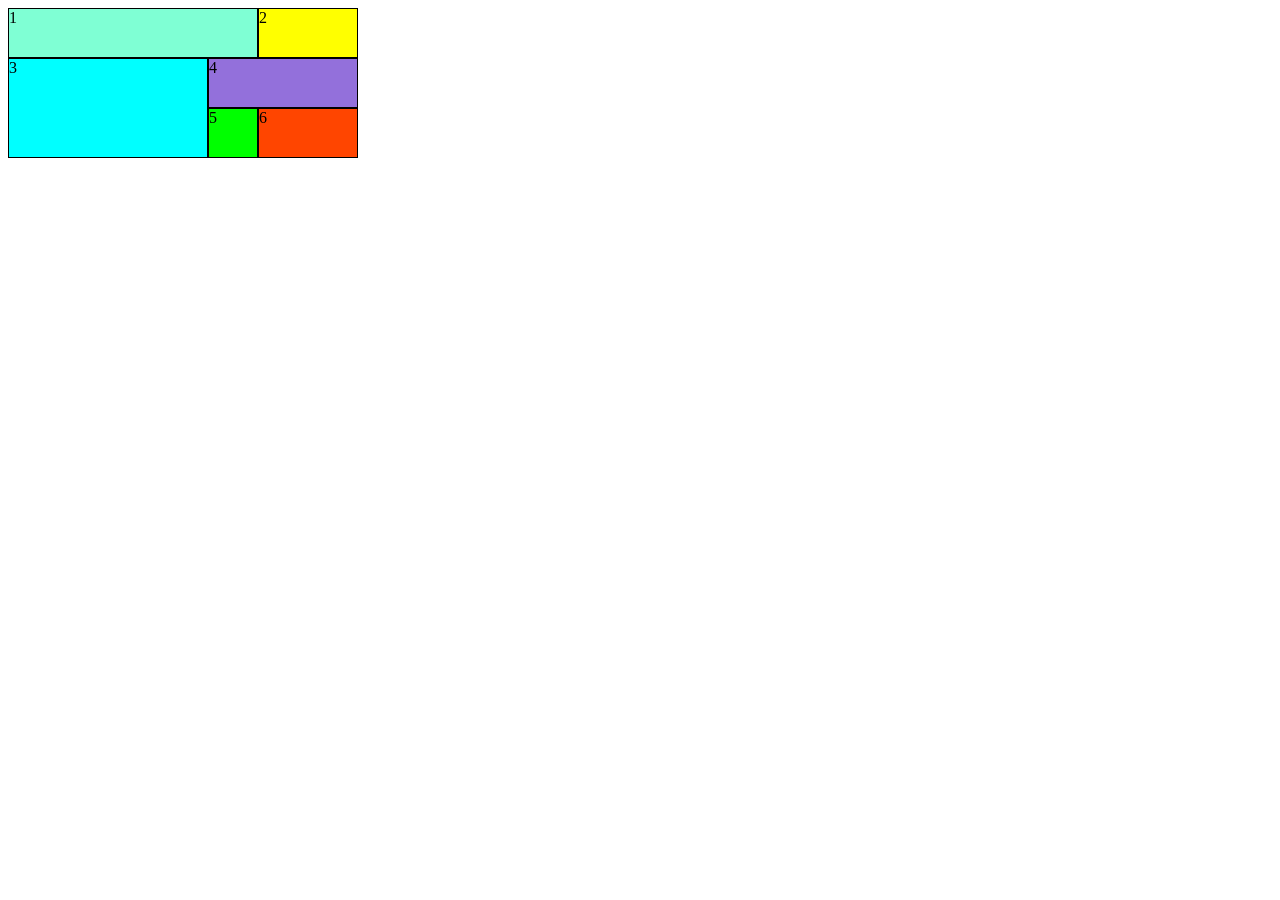
<file: section06/index.html>
<!DOCTYPE html>
<html lang="en">

<head>
    <meta charset="UTF-8">
    <meta name="viewport" content="width=device-width, initial-scale=1.0">
    <title>Document</title>
    <link rel="stylesheet" href="./style.css">
</head>

<body>
    <div class="wrapper">
        <div class="item1">1</div>
        <div class="item2">2</div>
        <div class="item3">3</div>
        <div class="item4">4</div>
        <div class="item5">5</div>
        <div class="item6">6</div>
    </div>
</body>

</html>
</file>
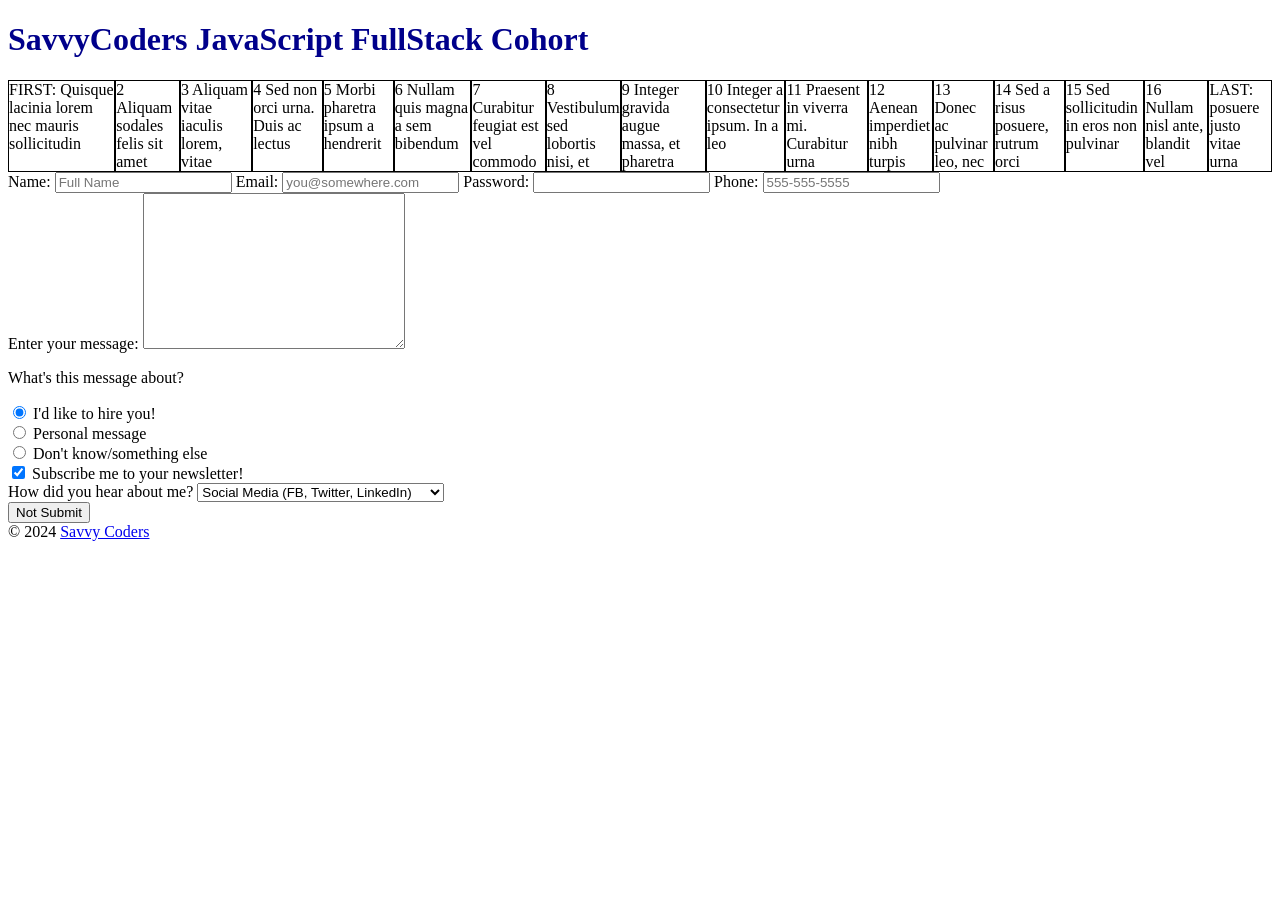
<file: section05/5.2/index.html>
<!DOCTYPE html>
<html lang="en">
<head>
    <meta charset="UTF-8" />
    <meta name="viewport" content="width=device-width, initial-scale=1.0" />
    <meta http-equiv="X-UA-Compatible" content="ie=edge" />
    <title>Savvy Coders Aug. 2020 Cohort</title>
    <link rel="stylesheet" href="style.css" />
    <link href="https://fonts.googleapis.com/css2?family=Cedarville+Cursive&family=Roboto&display=swap"
        rel="stylesheet" />
</head>
<body>
    <header>
        <h1>SavvyCoders JavaScript FullStack Cohort</h1>
    </header>

    <content>
        <!--
      Comment-out the line above, and uncomment the line below
      to turn on the FLEX functionality
      -->
        <content class="responsive flex">
        <div id="block1">
            FIRST: Quisque lacinia lorem nec mauris sollicitudin
        </div>
        <div id="block2">2 Aliquam sodales felis sit amet</div>
        <div id="block3">3 Aliquam vitae iaculis lorem, vitae</div>
        <div id="block4">4 Sed non orci urna. Duis ac lectus</div>
        <div id="block5">5 Morbi pharetra ipsum a hendrerit</div>
        <div id="block6">6 Nullam quis magna a sem bibendum</div>
        <div id="block7">7 Curabitur feugiat est vel commodo</div>
        <div id="block8">8 Vestibulum sed lobortis nisi, et</div>
        <div id="block9">9 Integer gravida augue massa, et pharetra</div>
        <div id="block10">10 Integer a consectetur ipsum. In a leo</div>
        <div id="block11">11 Praesent in viverra mi. Curabitur urna</div>
        <div id="block12">12 Aenean imperdiet nibh turpis</div>
        <div id="block13">13 Donec ac pulvinar leo, nec</div>
        <div id="block14">14 Sed a risus posuere, rutrum orci</div>
        <div id="block15">15 Sed sollicitudin in eros non pulvinar</div>
        <div id="block16">16 Nullam nisl ante, blandit vel</div>
        <div id="block17">LAST: posuere justo vitae urna</div>
    </content>

    <!-- Basic Form. Comment it out when using the Better Form -->
    <!-- <form>
        <input type="text" required />
        <input type="password" />
        <input type="email" />
        <input type="submit" />
    </form> -->

    <!-- A "Better" form. Uncomment it for Activity 2 -->
     <form action="" method="POST">
        <label for="name">Name:</label>
        <input type="text" name="name" id="name" placeholder="Full Name" required />

        <label for="email">Email:</label>
        <input type="email" name="email" id="email" placeholder="you@somewhere.com" />

        <label for="password">Password:</label>
        <input type="password" name="password" id="password" />

        <label for="fone">Phone:</label>
        <input type="tel" name="fone" id="fone" placeholder="555-555-5555" />


        <div>
            <label for="msg">Enter your message:</label>
            <textarea name="msg" id="msg" cols="30" rows="10"></textarea>
        </div>

        <div>
            <p>What's this message about?</p>
            <div>
                <input type="radio" name="subject" value="professional" id="pro" checked />
                <label for="pro">I'd like to hire you!</label>
            </div>
            <div>
                <input type="radio" name="subject" value="personal" id="personal" />
                <label for="personal">Personal message</label>
            </div>
            <div>
                <input type="radio" name="subject" value="other" />
                <label>Don't know/something else</label>
            </div>
        </div>

        <input type="checkbox" name="optIn" value="trusting" id="news" checked />

        <label for="news">Subscribe me to your newsletter!</label>

        <div>
            <label for="marketing">How did you hear about me?</label>
            <select name="marketing" id="marketing">

                <optgroup label="Online">
                    <option value="social">Social Media (FB, Twitter, LinkedIn)</option>
                    <option value="github">Online Portfolio (GitHub)</option>
                    <option value="search">Search Engine</option>
                    <option value="email">Email</option>
                </optgroup>
                <optgroup label="In-Person">
                    <option value="networking">We met at a networking event</option>
                    <option value="referral">Personal referral</option>
                    <option value="random">We met somewhere else</option>
                </optgroup>
                <option value="other">Other</option>
            </select>
        </div>
        <input type="submit" value="Not Submit" />
    </form>
    <div id="userInput"></div>
    <footer>
        &copy; 2024 <a href="https://savvycoders.com/">Savvy Coders</a>
    </footer>

 <!-- Activity 4 - Form Handling: Uncomment the JS link -->
  <script src="./index.js"></script>
</body>

</html>
</file>
<file: section06/style.css>
.wrapper {
  display:grid;
  grid-template-columns: 200px 50px 100px;
   grid-template-rows: 50px 50px 50px;
}

.wrapper > * {
  border: 1px black solid;
}

.item1 {
background-color: aquamarine;
grid-column-start: 1;
grid-column-end: 3;
}

.item2 {
background-color: yellow;
}

.item3 {
background-color: aqua;
grid-row-start: 2;
grid-row-end: 4;
}

.item4 {
background-color: mediumpurple;
grid-column-start: 2;
grid-column-end: 4;
}

.item5 {
background-color: lime;
}

.item6 {
background-color: orangered;
}
</file>
<file: section05/5.2/style.css>
/*
	Several CSS sections will be added from activity 5
*/

header > h1 {
  color: darkblue;
}

body > form {
	margin: 2em;
}

/*  This styling sets up the flex container */
.flex {
  display: flex;
  justify-content: space-between;
}

/* this adds a border around the flex items */
.flex > * {
  border: 1px solid;
}


/* Activity 5.2.1: Media queries
  -Add CSS that removes the border around the flex items */
@media print {
  .flex > * {
    border: none;
  }
}

/* Activity 5.2.2: Media queries
  -Add CSS for when screen size is less than 700px */
@media (max-width: 700px) {
  .flex {
    flex-direction: column;
  }
}

/* Activity 5.2.3: Media queries
  -Add CSS that checks for device hover capabilities */
@media (hover: hover) {
  * :hover {
    color: red;
  }
}

@media (min-width: 2000px) {
  * {
    color:orange;
  }
}
</file>
